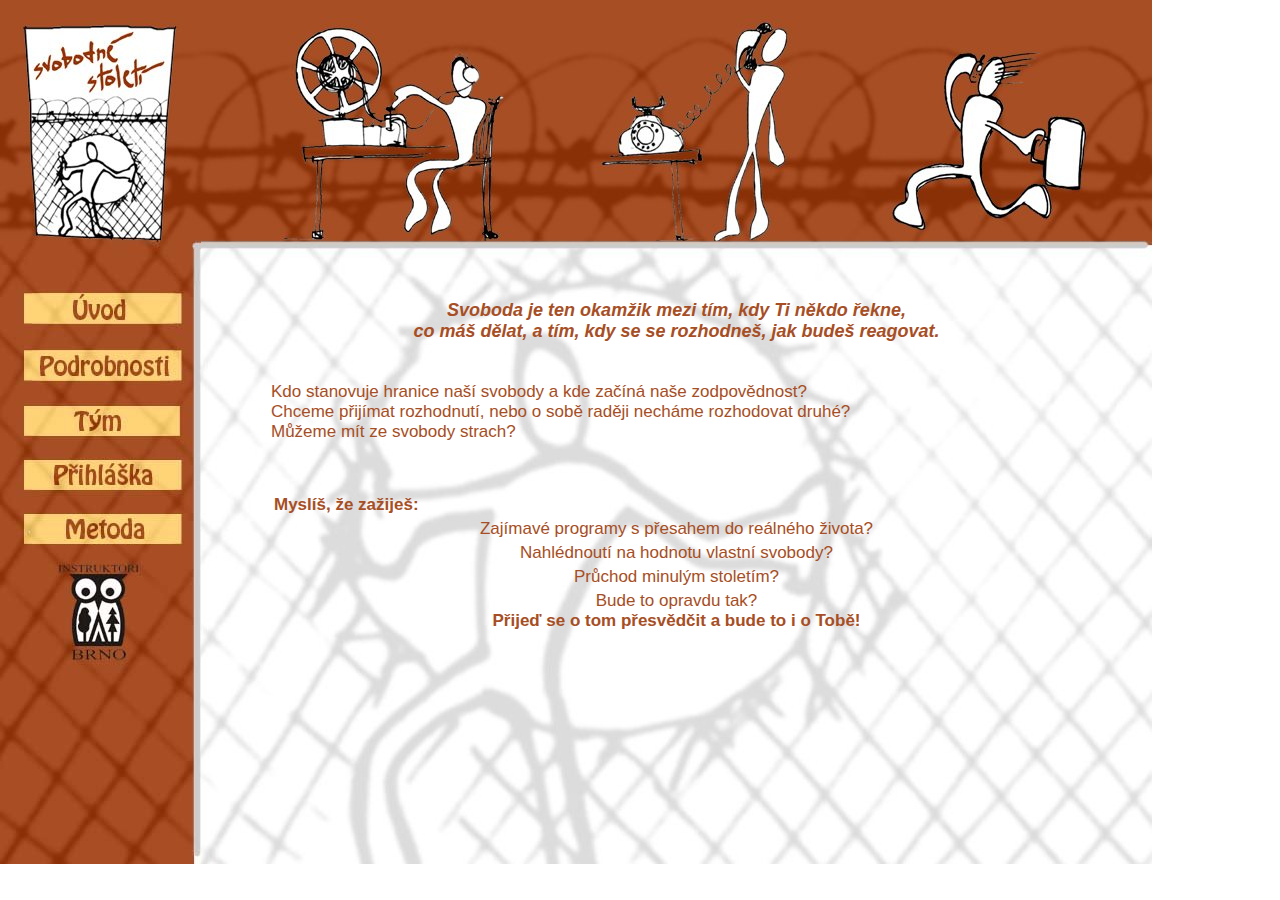
<file: index.html>
<!DOCTYPE html PUBLIC "-//W3C//DTD XHTML 1.0 Transitional//EN" "http://www.w3.org/TR/xhtml1/DTD/xhtml1-transitional.dtd">
<html xmlns="http://www.w3.org/1999/xhtml">

<!-- Mirrored from stoleti.instruktori.cz/ by HTTrack Website Copier/3.x [XR&CO'2014], Sat, 05 Jan 2019 10:17:50 GMT -->
<head>
<meta http-equiv="Content-Type" content="text/html; charset=utf-8" />
<link href="stoleti.css" rel="stylesheet" type="text/css">
<title>Svobodné století - Instruktoři Brno</title>
<!--[if IE]>
<style type="text/css"> 
/* place css fixes for all versions of IE in this conditional comment */
/* the above proprietary zoom property gives IE the hasLayout it needs to avoid several bugs */
</style>
<![endif]-->
</head>

<body id="Document">

<div id="headertelefon"> </div>

<div id="norm"> 

  <div id="preamble">
   <img src="menu.jpg" usemap="#menju" width="201" height="623" align="center" border=0 />
    <map name="menju">
    <area href="uvod.html" shape="rect" coords="24, 51, 182, 82">
    <area href="podrobnosti.html" shape="rect" coords="24, 108, 182, 139">
    <area href="tym8853.html?id=no" shape="rect" coords="24, 164, 182, 194">
    <area href="prihlaska.html" shape="rect" coords="24, 218, 182, 248">
    <area href="metoda.html" shape="rect" coords="24, 272, 182, 302">
    <area href="http://www.instruktori.cz/" shape="rect" coords="57, 321, 143, 424">
  </map>
  </div>



  <div id="main">
     <div id="main-content">
<p><em><br /><br />
<font size=4><center><b>Svoboda je ten okamžik mezi tím, kdy Ti někdo řekne,<br> co máš dělat, a tím, kdy se se rozhodneš, jak budeš reagovat.</b></center></font>
<br>
<br>
</em></em>

<p id="otazky">
Kdo stanovuje hranice naší svobody a kde začíná naše zodpovědnost?<br>
Chceme přijímat rozhodnutí, nebo o sobě raději necháme rozhodovat druhé?<br>
Můžeme mít ze svobody strach?
</p>
<table width=100% border=0 align="center">
 <tr>
  <br>
  <br>
  <td align="left"><b>Myslíš, že zažiješ:</b>
  <br>
 <tr>
<td align="center">Zajímavé programy s přesahem do reálného života?
  
 <tr>
  <td align="center">Nahlédnoutí na hodnotu vlastní svobody?

 <tr>
  <td align="center">Průchod minulým stoletím?
 <tr> 
  <td align="center">Bude to opravdu tak? <br> <b>Přijeď se o tom přesvědčit a bude to i o Tobě!</b> 
</table>

<br>
</p>

       </div>
    </div>


   
   <hr class="cleaner" />


</div> <!--conteiner-->
</div>


</body>

<!-- Mirrored from stoleti.instruktori.cz/ by HTTrack Website Copier/3.x [XR&CO'2014], Sat, 05 Jan 2019 10:17:57 GMT -->
</html>
</file>
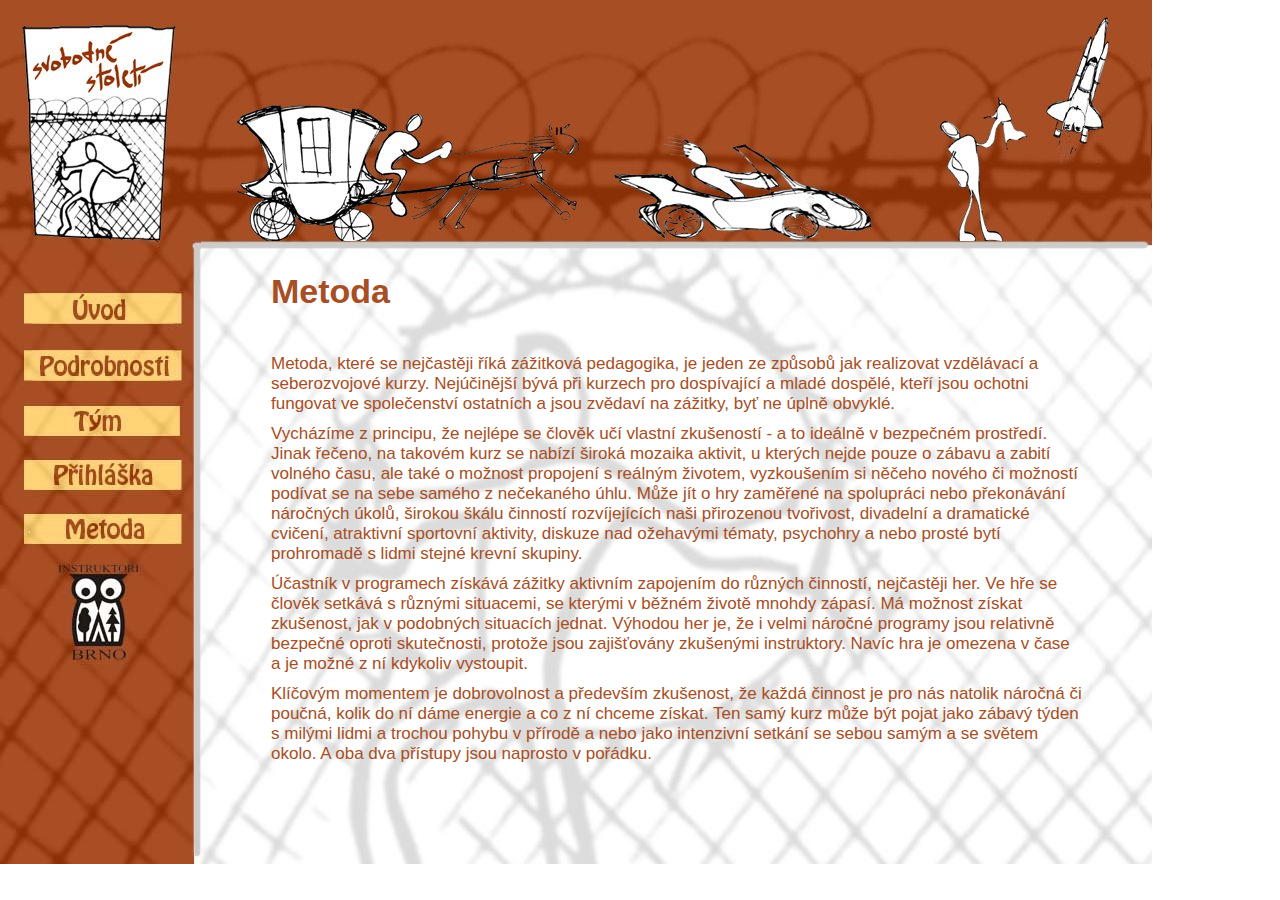
<file: metoda.html>
<!DOCTYPE html PUBLIC "-//W3C//DTD XHTML 1.0 Transitional//EN" "http://www.w3.org/TR/xhtml1/DTD/xhtml1-transitional.dtd">
<html xmlns="http://www.w3.org/1999/xhtml">

<!-- Mirrored from stoleti.instruktori.cz/metoda.html by HTTrack Website Copier/3.x [XR&CO'2014], Sat, 05 Jan 2019 10:18:09 GMT -->
<head>
<meta http-equiv="Content-Type" content="text/html; charset=utf-8" />
<link href="stoleti.css" rel="stylesheet" type="text/css">
<title>Svobodné století - Instruktoři Brno</title>
<!--[if IE]>
<style type="text/css"> 
/* place css fixes for all versions of IE in this conditional comment */
/* the above proprietary zoom property gives IE the hasLayout it needs to avoid several bugs */
</style>
<![endif]-->
</head>

<body id="Document">

<div id="headerdoprava"> </div>

<div id="norm"> 

  <div id="preamble">
   <img src="menu.jpg" usemap="#menju" width="201" height="623" align="center" border=0 />
    <map name="menju">
    <area href="uvod.html" shape="rect" coords="24, 51, 182, 82">
    <area href="podrobnosti.html" shape="rect" coords="24, 108, 182, 139">
    <area href="tym8853.html?id=no" shape="rect" coords="24, 164, 182, 194">
    <area href="prihlaska.html" shape="rect" coords="24, 218, 182, 248">
    <area href="metoda.html" shape="rect" coords="24, 272, 182, 302">
    <area href="http://www.instruktori.cz/" shape="rect" coords="57, 321, 143, 424">
  </map>
  </div>



  <div id="main">
     <div id="main-content">
<h1> Metoda </h1>
<p><br />
Metoda, které se nejčastěji říká zážitková pedagogika, je jeden ze způsobů jak realizovat vzdělávací a seberozvojové kurzy. Nejúčinější bývá při kurzech pro dospívající a mladé dospělé, kteří jsou ochotni fungovat ve společenství ostatních a jsou zvědaví na zážitky, byť ne úplně obvyklé.
</p>
<p>
Vycházíme z principu, že nejlépe se člověk učí vlastní zkušeností - a to ideálně v bezpečném prostředí. Jinak řečeno, na takovém kurz se nabízí široká mozaika aktivit, u kterých nejde pouze o zábavu a zabití volného času, ale také o možnost propojení s reálným životem, vyzkoušením si něčeho nového či možností podívat se na sebe samého z nečekaného úhlu. Může jít o hry zaměřené na spolupráci nebo překonávání náročných úkolů, širokou škálu činností rozvíjejících naši přirozenou tvořivost, divadelní a dramatické cvičení, atraktivní sportovní aktivity, diskuze nad ožehavými tématy, psychohry a nebo prosté bytí prohromadě s lidmi stejné krevní skupiny.
</p>
<p>
Účastník v programech získává zážitky aktivním zapojením do různých činností, nejčastěji her. Ve hře se člověk setkává s různými situacemi, se kterými v běžném životě mnohdy zápasí. Má možnost získat zkušenost, jak v podobných situacích jednat. Výhodou her je, že i velmi náročné programy jsou relativně bezpečné oproti skutečnosti, protože jsou zajišťovány zkušenými instruktory. Navíc hra je omezena v čase a je možné z ní kdykoliv vystoupit.
</p>
<p>
Klíčovým momentem je dobrovolnost a především zkušenost, že každá činnost je pro nás natolik náročná či poučná, kolik do ní dáme energie a co z ní chceme získat. Ten samý kurz může být pojat jako zábavý týden s milými lidmi a trochou pohybu v přírodě a nebo jako intenzivní setkání se sebou samým a se světem okolo. A oba dva přístupy jsou naprosto v pořádku.
</p>


       </div>
    </div>


   
   <hr class="cleaner" />


</div> <!--conteiner-->
</div>



</body>

<!-- Mirrored from stoleti.instruktori.cz/metoda.html by HTTrack Website Copier/3.x [XR&CO'2014], Sat, 05 Jan 2019 10:18:09 GMT -->
</html>
</file>
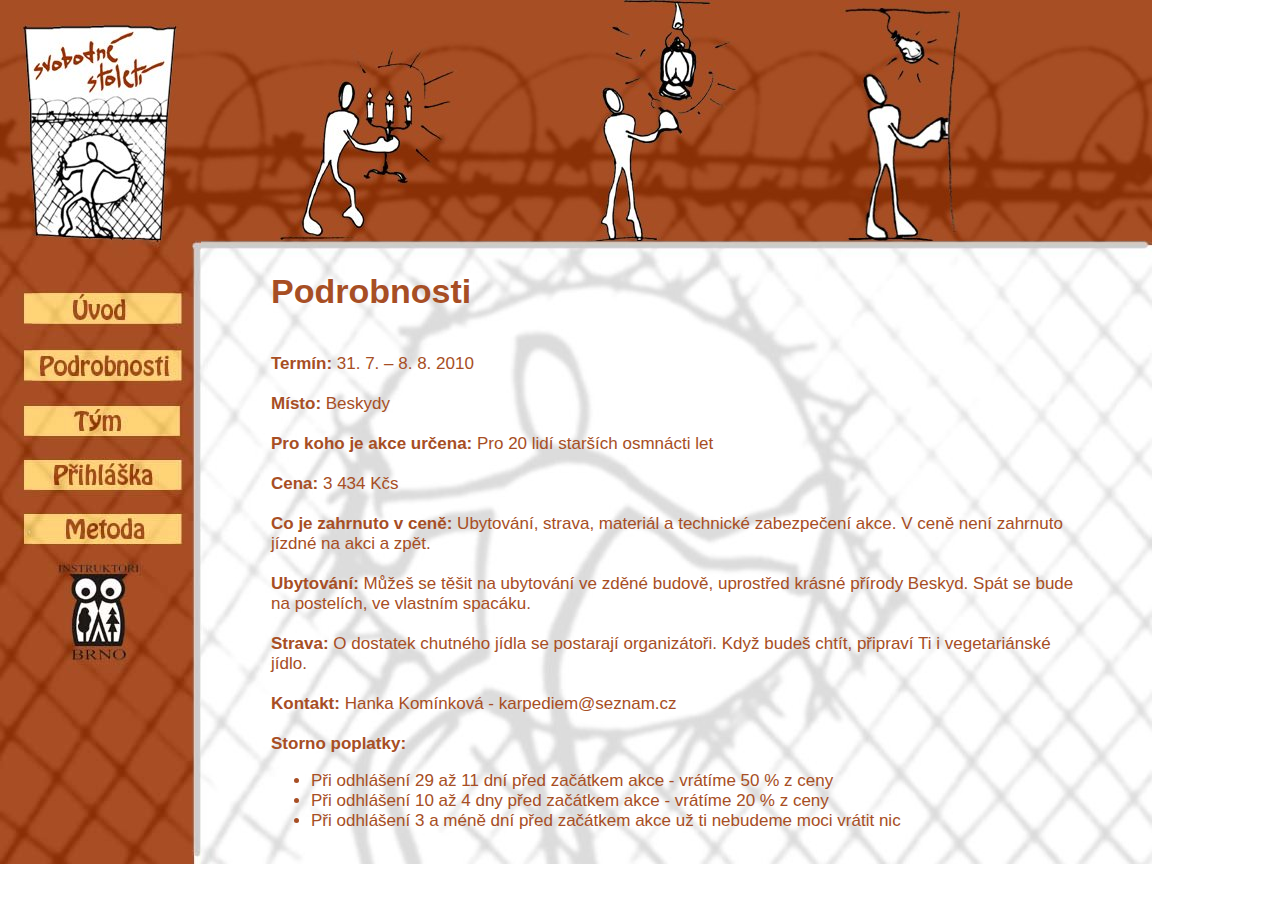
<file: podrobnosti.html>
<!DOCTYPE html PUBLIC "-//W3C//DTD XHTML 1.0 Transitional//EN" "http://www.w3.org/TR/xhtml1/DTD/xhtml1-transitional.dtd">
<html xmlns="http://www.w3.org/1999/xhtml">

<!-- Mirrored from stoleti.instruktori.cz/podrobnosti.html by HTTrack Website Copier/3.x [XR&CO'2014], Sat, 05 Jan 2019 10:18:03 GMT -->
<head>
<meta http-equiv="Content-Type" content="text/html; charset=utf-8" />
<link href="stoleti.css" rel="stylesheet" type="text/css">
<title>Svobodné století - Instruktoři Brno</title>
<!--[if IE]>
<style type="text/css"> 
/* place css fixes for all versions of IE in this conditional comment */
/* the above proprietary zoom property gives IE the hasLayout it needs to avoid several bugs */
</style>
<![endif]-->
</head>

<body id="Document">

<div id="headersvetlo"> </div>

<div id="norm"> 

  <div id="preamble">
   <img src="menu.jpg" usemap="#menju" width="201" height="623" align="center" border=0 />
    <map name="menju">
    <area href="uvod.html" shape="rect" coords="24, 51, 182, 82">
    <area href="podrobnosti.html" shape="rect" coords="24, 108, 182, 139">
    <area href="tym8853.html?id=no" shape="rect" coords="24, 164, 182, 194">
    <area href="prihlaska.html" shape="rect" coords="24, 218, 182, 248">
    <area href="metoda.html" shape="rect" coords="24, 272, 182, 302">
    <area href="http://www.instruktori.cz/" shape="rect" coords="57, 321, 143, 424">
  </map>
  </div>



  <div id="main">
     <div id="main-content">
<h1> Podrobnosti </h1>
<p><br />

<b>Termín:</b> 31. 7. – 8. 8. 2010 <br><br>
<b>Místo:</b> Beskydy <br><br>
<b>Pro koho je akce určena:</b> Pro 20 lidí starších osmnácti let <br><br>
<b>Cena:</b> 3 434 Kčs<br><br>
<b>Co je zahrnuto v ceně:</b> Ubytování, strava, materiál a technické zabezpečení akce. V ceně není zahrnuto jízdné na akci a zpět. <br><br>
<b>Ubytování:</b> Můžeš se těšit na ubytování ve zděné budově, uprostřed krásné přírody Beskyd. Spát se bude na postelích, ve vlastním spacáku.<br><br>
<b>Strava:</b> O dostatek chutného jídla se postarají organizátoři. Když budeš chtít, připraví Ti i vegetariánské jídlo. <br><br>
<b>Kontakt:</b> Hanka Komínková - karpediem@seznam.cz <br><br>
<b>Storno poplatky:</b>
<ul>
  <li> Při odhlášení 29 až 11 dní před začátkem akce - vrátíme 50 % z ceny
  <li> Při odhlášení 10 až 4 dny před začátkem akce - vrátíme 20 % z ceny
  <li> Při odhlášení 3 a méně dní před začátkem akce už ti nebudeme moci vrátit nic
</ul>

<br><br>


       </div>
    </div>


   
   <hr class="cleaner" />


</div> <!--conteiner-->
</div>





</body>

<!-- Mirrored from stoleti.instruktori.cz/podrobnosti.html by HTTrack Website Copier/3.x [XR&CO'2014], Sat, 05 Jan 2019 10:18:03 GMT -->
</html>
</file>
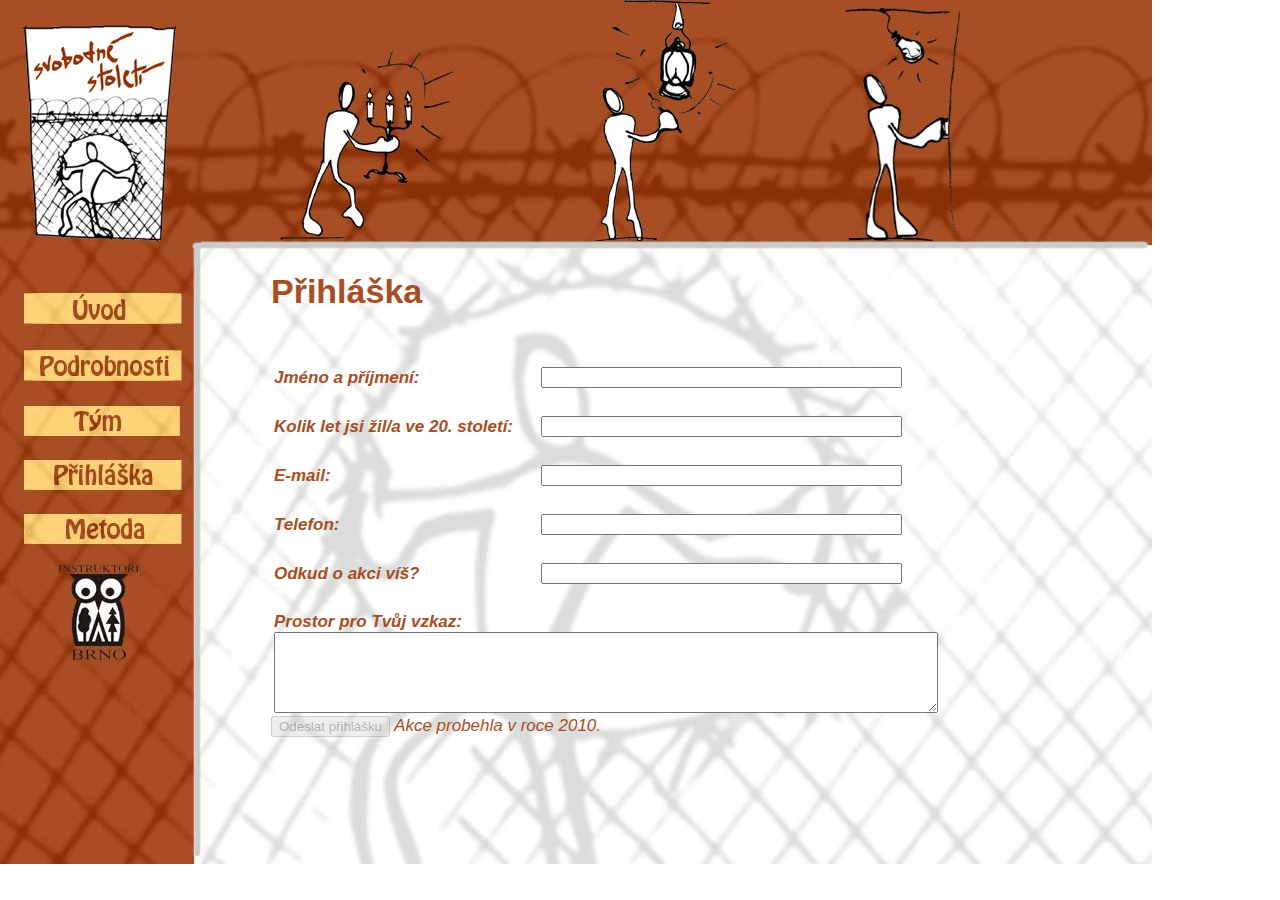
<file: prihlaska.html>
<!DOCTYPE html PUBLIC "-//W3C//DTD XHTML 1.0 Transitional//EN" "http://www.w3.org/TR/xhtml1/DTD/xhtml1-transitional.dtd">
<html xmlns="http://www.w3.org/1999/xhtml">

<!-- Mirrored from stoleti.instruktori.cz/prihlaska.php by HTTrack Website Copier/3.x [XR&CO'2014], Sat, 05 Jan 2019 10:18:09 GMT -->
<!-- Added by HTTrack --><meta http-equiv="content-type" content="text/html;charset=UTF-8" /><!-- /Added by HTTrack -->
<head>
<meta http-equiv="Content-Type" content="text/html; charset=utf-8" />
<link href="stoleti.css" rel="stylesheet" type="text/css">
<title>Svobodné století - Instruktoři Brno</title>
<!--[if IE]>
<style type="text/css"> 
/* place css fixes for all versions of IE in this conditional comment */
/* the above proprietary zoom property gives IE the hasLayout it needs to avoid several bugs */
</style>
<![endif]-->
</head>

<body id="Document">

<div id="headersvetlo"> </div>

<div id="norm"> 

  <div id="preamble">
   <img src="menu.jpg" usemap="#menju" width="201" height="623" align="center" border=0 />
    <map name="menju">
    <area href="uvod.html" shape="rect" coords="24, 51, 182, 82">
    <area href="podrobnosti.html" shape="rect" coords="24, 108, 182, 139">
    <area href="tym8853.html?id=no" shape="rect" coords="24, 164, 182, 194">
    <area href="prihlaska.html" shape="rect" coords="24, 218, 182, 248">
    <area href="metoda.html" shape="rect" coords="24, 272, 182, 302">
    <area href="http://www.instruktori.cz/" shape="rect" coords="57, 321, 143, 424">
  </map>
  </div>



  <div id="main">
     <div id="main-content">
<h1> Přihláška </h1>
<p><em><br />

<p></p>
<form method="post">
<table>
<tr>
  <td><b>Jméno a příjmení:</b>
  <td> <input value="" name="jmeno" size="42" />
</tr>
<tr>
  
  <td colspan=2> <br>
</tr>
<tr>
  <td><b>Kolik let jsi žil/a ve 20. století:</b> 
  <td><input value="" name="pocet" size="42" />
</tr>
<tr>
  
  <td colspan=2> <br>
</tr>
<tr>
  <td><b>E-mail:</b> 
  <td><input value="" name="mail" size="42" />
</tr>
<tr>
  
  <td colspan=2> <br>
</tr>
<tr>
  <td><b>Telefon:</b> 
  <td><input value="" name="telefon" size="42" />
</tr>
<tr>
  
  <td colspan=2> <br>
</tr>
<tr>
  <td><b>Odkud o akci víš?</b> 
  <td><input value="" name="odkud" size="42" />
</tr>
<tr>
  
  <td colspan=2> <br>
</tr>
<tr>
  <td colspan=2><b>Prostor pro Tvůj vzkaz:</b><br /><textarea name="zprava" rows="5" cols="80"></textarea>
</tr>
</table>
<input type="submit" disabled value="Odeslat přihlášku" name="submit" /> Akce probehla v roce 2010.
</form>

       </div>
    </div>


   
   <hr class="cleaner" />


</div> <!--conteiner-->
</div>



</body>

<!-- Mirrored from stoleti.instruktori.cz/prihlaska.php by HTTrack Website Copier/3.x [XR&CO'2014], Sat, 05 Jan 2019 10:18:09 GMT -->
</html>
</file>
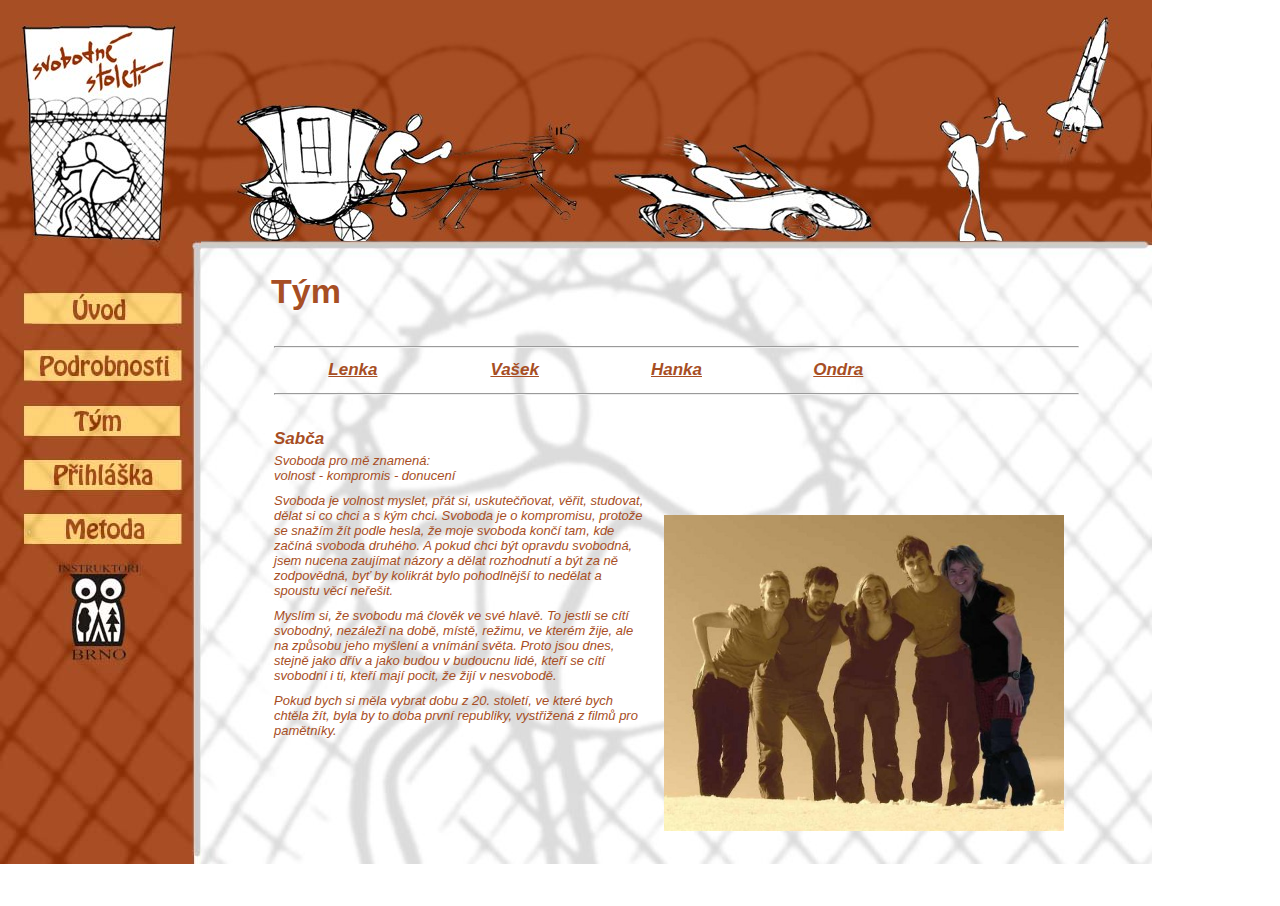
<file: tym1cc9.html>
<!DOCTYPE html PUBLIC "-//W3C//DTD XHTML 1.0 Transitional//EN" "http://www.w3.org/TR/xhtml1/DTD/xhtml1-transitional.dtd">
<html xmlns="http://www.w3.org/1999/xhtml">

<!-- Mirrored from stoleti.instruktori.cz/tym.php?id=sabca by HTTrack Website Copier/3.x [XR&CO'2014], Sat, 05 Jan 2019 10:18:13 GMT -->
<!-- Added by HTTrack --><meta http-equiv="content-type" content="text/html;charset=UTF-8" /><!-- /Added by HTTrack -->
<head>
<meta http-equiv="Content-Type" content="text/html; charset=utf-8" />
<link href="stoleti.css" rel="stylesheet" type="text/css">
<title>Svobodné století - Instruktoři Brno</title>
<!--[if IE]>
<style type="text/css"> 
/* place css fixes for all versions of IE in this conditional comment */
/* the above proprietary zoom property gives IE the hasLayout it needs to avoid several bugs */
</style>
<![endif]-->
</head>

<body id="Document" link=#a74e24 vlink=#a74e24 alink=#a74e24>

<div id="headerdoprava"> </div>

<div id="norm"> 

  <div id="preamble">
   <img src="menu.jpg" usemap="#menju" width="201" height="623" align="center" border=0 />
    <map name="menju">
    <area href="uvod.html" shape="rect" coords="24, 51, 182, 82">
    <area href="podrobnosti.html" shape="rect" coords="24, 108, 182, 139">
    <area href="tym8853.html?id=no" shape="rect" coords="24, 164, 182, 194">
    <area href="prihlaska.html" shape="rect" coords="24, 218, 182, 248">
    <area href="metoda.html" shape="rect" coords="24, 272, 182, 302">
    <area href="http://www.instruktori.cz/" shape="rect" coords="57, 321, 143, 424">
  </map>
  </div>



  <div id="main">
     <div id="main-content">
<h1> Tým </h1>
<em>
<table border=0 width=100%>
<tr><td colspan=5><hr>
 <tr>
<td align="center" width=20%> <a href="tymfd9f.html?id=lenka"><b>Lenka</b></a><td align="center" width=20%> <a href="tyme79e.html?id=vasek"><b>Vašek</b></a><td align="center" width=20%> <a href="tyma700.html?id=hanka"><b>Hanka</b></a><td align="center" width=20%> <a href="tymb785.html?id=ondra"><b>Ondra</b></a><td align="center" width=20%><tr><td colspan=5><hr>
</table>
<table border=0 width=100% height=490>
 <tr>

  <td valign="top" height=20>
 <br>
  <b>Sabča</b>  
<tr>
<td valign="top">
<font size=2>
<p>
Svoboda pro mě znamená:<br>
volnost - kompromis - donucení
</p>
<p>
Svoboda je volnost myslet, přát si, uskutečňovat, věřit, studovat, dělat si co chci a s kým chci.
Svoboda je o kompromisu, protože se snažím žít podle hesla, že moje svoboda končí tam, kde začíná svoboda druhého.
A pokud chci být opravdu svobodná, jsem nucena zaujímat názory a dělat rozhodnutí a být za ně zodpovědná, byť by kolikrát bylo pohodlnější to nedělat a spoustu věcí neřešit.
</p><p>
Myslím si, že svobodu má člověk ve své hlavě. To jestli se cítí svobodný, nezáleží na době, místě, režimu, ve kterém žije, ale na způsobu jeho myšlení a vnímání světa. Proto jsou dnes, stejně jako dřív a jako budou v budoucnu lidé, kteří se cítí svobodní i ti, kteří mají pocit, že žijí v nesvobodě.
</p><p>
Pokud bych si měla vybrat dobu z 20. století, ve které bych chtěla žít, byla by to doba první republiky, vystřižená z filmů pro pamětníky.
</p>
</font>
<td rowspan=2 align="right" valign="center" width=50% height=100%><br> <img src="tym_sabca.jpg" width=400></table>
       </div>
    </div>

<!--
 <tr>
  <td width=35% valign=\"top\">
  <td>
 </tr> 
-->
   
   <hr class="cleaner" />


</div> <!--conteiner-->
</div>


</body>

<!-- Mirrored from stoleti.instruktori.cz/tym.php?id=sabca by HTTrack Website Copier/3.x [XR&CO'2014], Sat, 05 Jan 2019 10:18:14 GMT -->
</html>
</file>
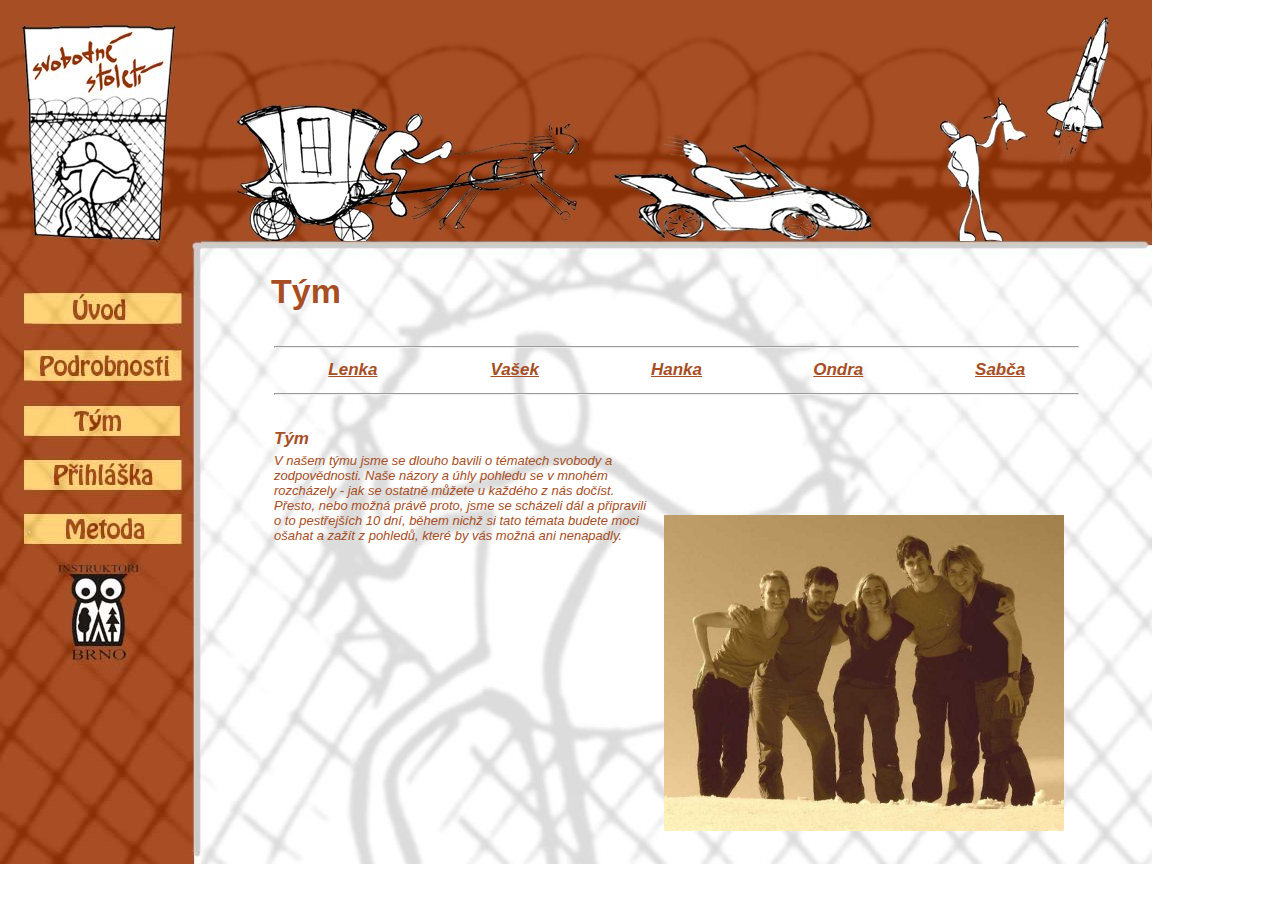
<file: tym8853.html>
<!DOCTYPE html PUBLIC "-//W3C//DTD XHTML 1.0 Transitional//EN" "http://www.w3.org/TR/xhtml1/DTD/xhtml1-transitional.dtd">
<html xmlns="http://www.w3.org/1999/xhtml">

<!-- Mirrored from stoleti.instruktori.cz/tym.php?id=no by HTTrack Website Copier/3.x [XR&CO'2014], Sat, 05 Jan 2019 10:18:03 GMT -->
<!-- Added by HTTrack --><meta http-equiv="content-type" content="text/html;charset=UTF-8" /><!-- /Added by HTTrack -->
<head>
<meta http-equiv="Content-Type" content="text/html; charset=utf-8" />
<link href="stoleti.css" rel="stylesheet" type="text/css">
<title>Svobodné století - Instruktoři Brno</title>
<!--[if IE]>
<style type="text/css"> 
/* place css fixes for all versions of IE in this conditional comment */
/* the above proprietary zoom property gives IE the hasLayout it needs to avoid several bugs */
</style>
<![endif]-->
</head>

<body id="Document" link=#a74e24 vlink=#a74e24 alink=#a74e24>

<div id="headerdoprava"> </div>

<div id="norm"> 

  <div id="preamble">
   <img src="menu.jpg" usemap="#menju" width="201" height="623" align="center" border=0 />
    <map name="menju">
    <area href="uvod.html" shape="rect" coords="24, 51, 182, 82">
    <area href="podrobnosti.html" shape="rect" coords="24, 108, 182, 139">
    <area href="tym8853.html?id=no" shape="rect" coords="24, 164, 182, 194">
    <area href="prihlaska.html" shape="rect" coords="24, 218, 182, 248">
    <area href="metoda.html" shape="rect" coords="24, 272, 182, 302">
    <area href="http://www.instruktori.cz/" shape="rect" coords="57, 321, 143, 424">
  </map>
  </div>



  <div id="main">
     <div id="main-content">
<h1> Tým </h1>
<em>
<table border=0 width=100%>
<tr><td colspan=5><hr>
 <tr>
<td align="center" width=20%> <a href="tymfd9f.html?id=lenka"><b>Lenka</b></a><td align="center" width=20%> <a href="tyme79e.html?id=vasek"><b>Vašek</b></a><td align="center" width=20%> <a href="tyma700.html?id=hanka"><b>Hanka</b></a><td align="center" width=20%> <a href="tymb785.html?id=ondra"><b>Ondra</b></a><td align="center" width=20%> <a href="tym1cc9.html?id=sabca"><b>Sabča</b></a><tr><td colspan=5><hr>
</table>
<table border=0 width=100% height=490>
 <tr>

 <td valign="top" height=20>
 <br>
  <b>Tým </b> 
<tr>
<td valign="top">
<font size=2>
V našem týmu jsme se dlouho bavili o tématech svobody a zodpovědnosti.
Naše názory a úhly pohledu se v mnohém rozcházely - jak se ostatně
můžete u každého z nás dočíst. Přesto, nebo možná právě proto, jsme se
scházeli dál a připravili o to pestřejších 10 dní, během nichž si tato
témata budete moci ošahat a zažít z pohledů, které by vás možná ani
nenapadly.
</font>
<td rowspan=2 align="right" valign="center" width=50% height=100%><br> <img src="tym.jpg" width=400></table>
       </div>
    </div>

<!--
 <tr>
  <td width=35% valign=\"top\">
  <td>
 </tr> 
-->
   
   <hr class="cleaner" />


</div> <!--conteiner-->
</div>


</body>

<!-- Mirrored from stoleti.instruktori.cz/tym.php?id=no by HTTrack Website Copier/3.x [XR&CO'2014], Sat, 05 Jan 2019 10:18:09 GMT -->
</html>
</file>
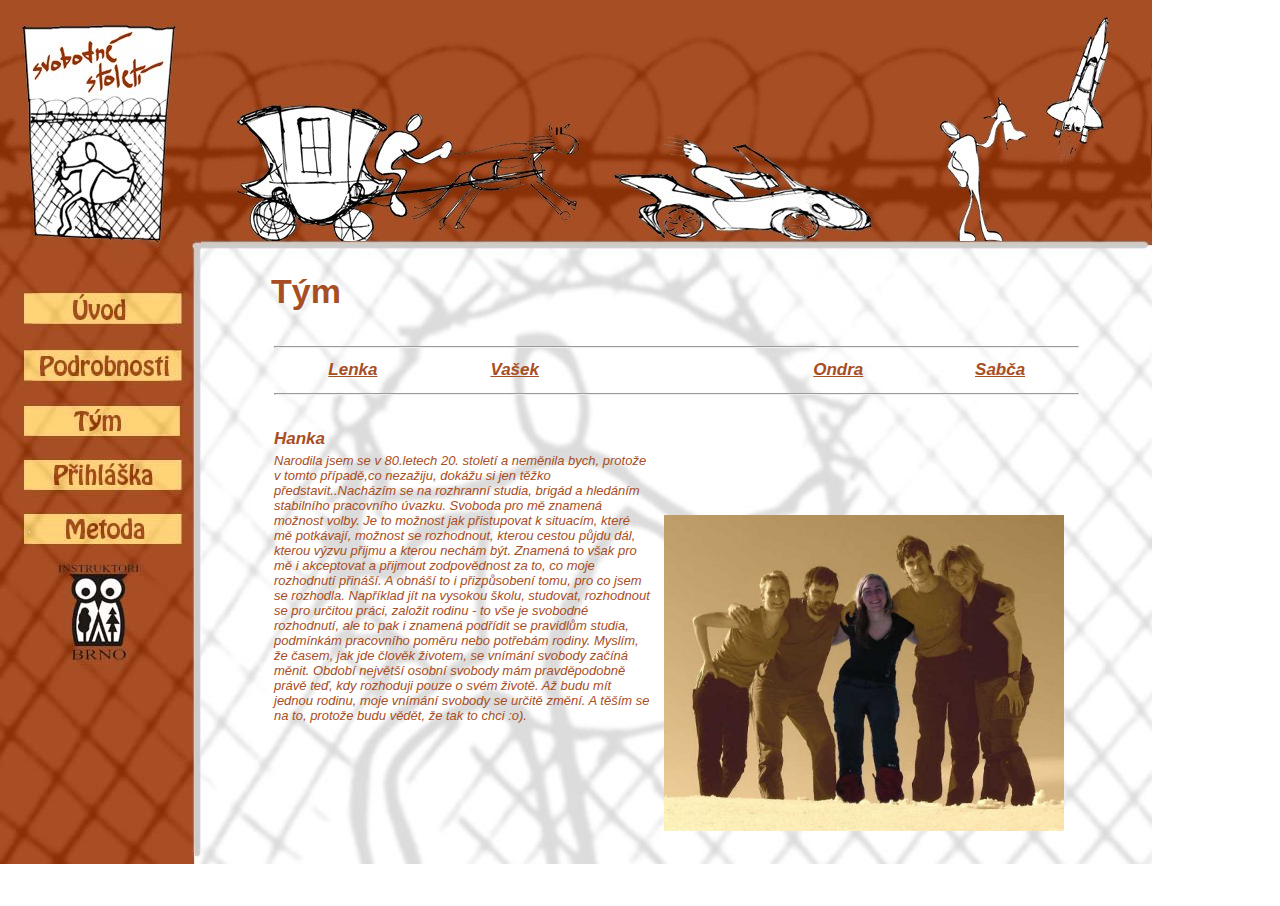
<file: tyma700.html>
<!DOCTYPE html PUBLIC "-//W3C//DTD XHTML 1.0 Transitional//EN" "http://www.w3.org/TR/xhtml1/DTD/xhtml1-transitional.dtd">
<html xmlns="http://www.w3.org/1999/xhtml">

<!-- Mirrored from stoleti.instruktori.cz/tym.php?id=hanka by HTTrack Website Copier/3.x [XR&CO'2014], Sat, 05 Jan 2019 10:18:11 GMT -->
<!-- Added by HTTrack --><meta http-equiv="content-type" content="text/html;charset=UTF-8" /><!-- /Added by HTTrack -->
<head>
<meta http-equiv="Content-Type" content="text/html; charset=utf-8" />
<link href="stoleti.css" rel="stylesheet" type="text/css">
<title>Svobodné století - Instruktoři Brno</title>
<!--[if IE]>
<style type="text/css"> 
/* place css fixes for all versions of IE in this conditional comment */
/* the above proprietary zoom property gives IE the hasLayout it needs to avoid several bugs */
</style>
<![endif]-->
</head>

<body id="Document" link=#a74e24 vlink=#a74e24 alink=#a74e24>

<div id="headerdoprava"> </div>

<div id="norm"> 

  <div id="preamble">
   <img src="menu.jpg" usemap="#menju" width="201" height="623" align="center" border=0 />
    <map name="menju">
    <area href="uvod.html" shape="rect" coords="24, 51, 182, 82">
    <area href="podrobnosti.html" shape="rect" coords="24, 108, 182, 139">
    <area href="tym8853.html?id=no" shape="rect" coords="24, 164, 182, 194">
    <area href="prihlaska.html" shape="rect" coords="24, 218, 182, 248">
    <area href="metoda.html" shape="rect" coords="24, 272, 182, 302">
    <area href="http://www.instruktori.cz/" shape="rect" coords="57, 321, 143, 424">
  </map>
  </div>



  <div id="main">
     <div id="main-content">
<h1> Tým </h1>
<em>
<table border=0 width=100%>
<tr><td colspan=5><hr>
 <tr>
<td align="center" width=20%> <a href="tymfd9f.html?id=lenka"><b>Lenka</b></a><td align="center" width=20%> <a href="tyme79e.html?id=vasek"><b>Vašek</b></a><td align="center" width=20%><td align="center" width=20%> <a href="tymb785.html?id=ondra"><b>Ondra</b></a><td align="center" width=20%> <a href="tym1cc9.html?id=sabca"><b>Sabča</b></a><tr><td colspan=5><hr>
</table>
<table border=0 width=100% height=490>
 <tr>

  <td valign="top" height=20>
 <br>
  <b>Hanka</b> 
<tr>
<td valign="top">
<font size=2>
<p>
Narodila jsem se v 80.letech 20. století a neměnila bych, protože v tomto případě,co nezažiju, dokážu si jen těžko představit..Nacházím se na rozhranní studia, brigád a hledáním stabilního pracovního úvazku. Svoboda pro mě znamená možnost volby. Je to možnost jak přistupovat k situacím, které mě potkávají, možnost se rozhodnout, kterou cestou půjdu dál, kterou výzvu přijmu a kterou nechám být. Znamená to však pro mě i akceptovat a přijmout zodpovědnost za to, co moje rozhodnutí přináší. A obnáší to i přizpůsobení tomu, pro co jsem se rozhodla. Například jít na vysokou školu, studovat, rozhodnout se pro určitou práci, založit rodinu - to vše je svobodné rozhodnutí, ale to pak i znamená podřídit se pravidlům studia, podmínkám pracovního poměru nebo potřebám rodiny. Myslím, že časem, jak jde člověk životem, se vnímání svobody začíná měnit. Období největší osobní svobody mám pravděpodobně právě teď, kdy rozhoduji pouze o svém životě. Až budu mít jednou rodinu, moje vnímání svobody se určitě změní. A těším se na to, protože budu vědět, že tak to chci :o).</font>
</p>
<td rowspan=2 align="right" valign="center" width=50% height=100%><br> <img src="tym_hanca.jpg" width=400></table>
       </div>
    </div>

<!--
 <tr>
  <td width=35% valign=\"top\">
  <td>
 </tr> 
-->
   
   <hr class="cleaner" />


</div> <!--conteiner-->
</div>


</body>

<!-- Mirrored from stoleti.instruktori.cz/tym.php?id=hanka by HTTrack Website Copier/3.x [XR&CO'2014], Sat, 05 Jan 2019 10:18:12 GMT -->
</html>
</file>
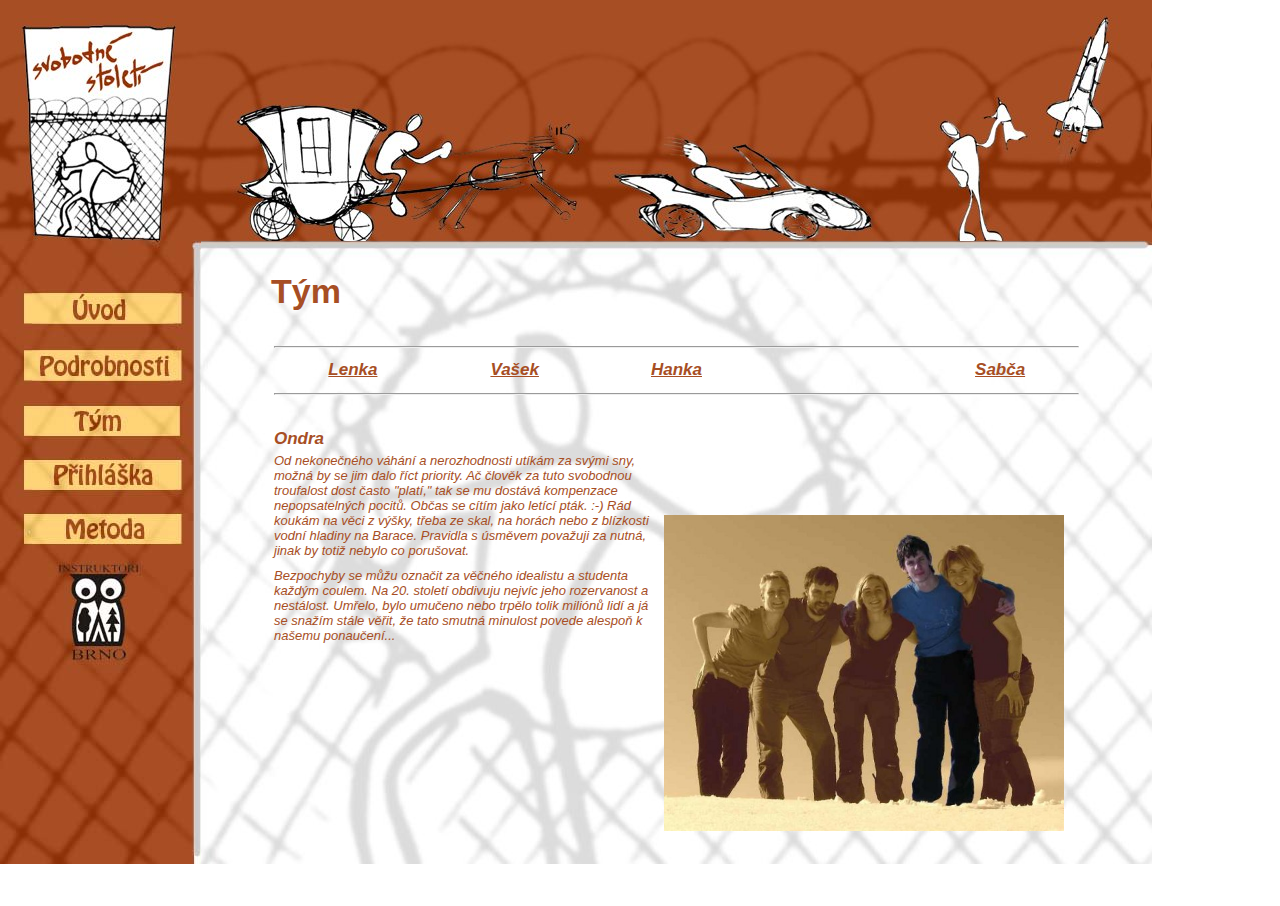
<file: tymb785.html>
<!DOCTYPE html PUBLIC "-//W3C//DTD XHTML 1.0 Transitional//EN" "http://www.w3.org/TR/xhtml1/DTD/xhtml1-transitional.dtd">
<html xmlns="http://www.w3.org/1999/xhtml">

<!-- Mirrored from stoleti.instruktori.cz/tym.php?id=ondra by HTTrack Website Copier/3.x [XR&CO'2014], Sat, 05 Jan 2019 10:18:12 GMT -->
<!-- Added by HTTrack --><meta http-equiv="content-type" content="text/html;charset=UTF-8" /><!-- /Added by HTTrack -->
<head>
<meta http-equiv="Content-Type" content="text/html; charset=utf-8" />
<link href="stoleti.css" rel="stylesheet" type="text/css">
<title>Svobodné století - Instruktoři Brno</title>
<!--[if IE]>
<style type="text/css"> 
/* place css fixes for all versions of IE in this conditional comment */
/* the above proprietary zoom property gives IE the hasLayout it needs to avoid several bugs */
</style>
<![endif]-->
</head>

<body id="Document" link=#a74e24 vlink=#a74e24 alink=#a74e24>

<div id="headerdoprava"> </div>

<div id="norm"> 

  <div id="preamble">
   <img src="menu.jpg" usemap="#menju" width="201" height="623" align="center" border=0 />
    <map name="menju">
    <area href="uvod.html" shape="rect" coords="24, 51, 182, 82">
    <area href="podrobnosti.html" shape="rect" coords="24, 108, 182, 139">
    <area href="tym8853.html?id=no" shape="rect" coords="24, 164, 182, 194">
    <area href="prihlaska.html" shape="rect" coords="24, 218, 182, 248">
    <area href="metoda.html" shape="rect" coords="24, 272, 182, 302">
    <area href="http://www.instruktori.cz/" shape="rect" coords="57, 321, 143, 424">
  </map>
  </div>



  <div id="main">
     <div id="main-content">
<h1> Tým </h1>
<em>
<table border=0 width=100%>
<tr><td colspan=5><hr>
 <tr>
<td align="center" width=20%> <a href="tymfd9f.html?id=lenka"><b>Lenka</b></a><td align="center" width=20%> <a href="tyme79e.html?id=vasek"><b>Vašek</b></a><td align="center" width=20%> <a href="tyma700.html?id=hanka"><b>Hanka</b></a><td align="center" width=20%><td align="center" width=20%> <a href="tym1cc9.html?id=sabca"><b>Sabča</b></a><tr><td colspan=5><hr>
</table>
<table border=0 width=100% height=490>
 <tr>

  <td valign="top" height=20>
 <br>
  <b>Ondra </b> 
<tr>
<td valign="top">
<font size=2>
<p>
Od nekonečného váhání a nerozhodnosti utíkám za svými sny, možná by se jim dalo říct priority. Ač člověk za tuto svobodnou troufalost dost často "platí," tak se mu dostává kompenzace nepopsatelných pocitů. Občas se cítím jako letící pták. :-) Rád koukám na věci z výšky, třeba ze skal, na horách nebo z blízkosti vodní hladiny na Barace. Pravidla s úsměvem považuji za nutná, jinak by totiž nebylo co porušovat. </p><p> Bezpochyby se můžu označit za věčného idealistu a studenta každým coulem. Na 20. století obdivuju nejvíc jeho rozervanost a nestálost. Umřelo, bylo umučeno nebo trpělo tolik miliónů lidí a já se snažím stále věřit, že tato smutná minulost povede alespoň k našemu ponaučení...
</p>
</font>
<td rowspan=2 align="right" valign="center" width=50% height=100%><br> <img src="tym_ondra.jpg" width=400></table>
       </div>
    </div>

<!--
 <tr>
  <td width=35% valign=\"top\">
  <td>
 </tr> 
-->
   
   <hr class="cleaner" />


</div> <!--conteiner-->
</div>


</body>

<!-- Mirrored from stoleti.instruktori.cz/tym.php?id=ondra by HTTrack Website Copier/3.x [XR&CO'2014], Sat, 05 Jan 2019 10:18:13 GMT -->
</html>
</file>
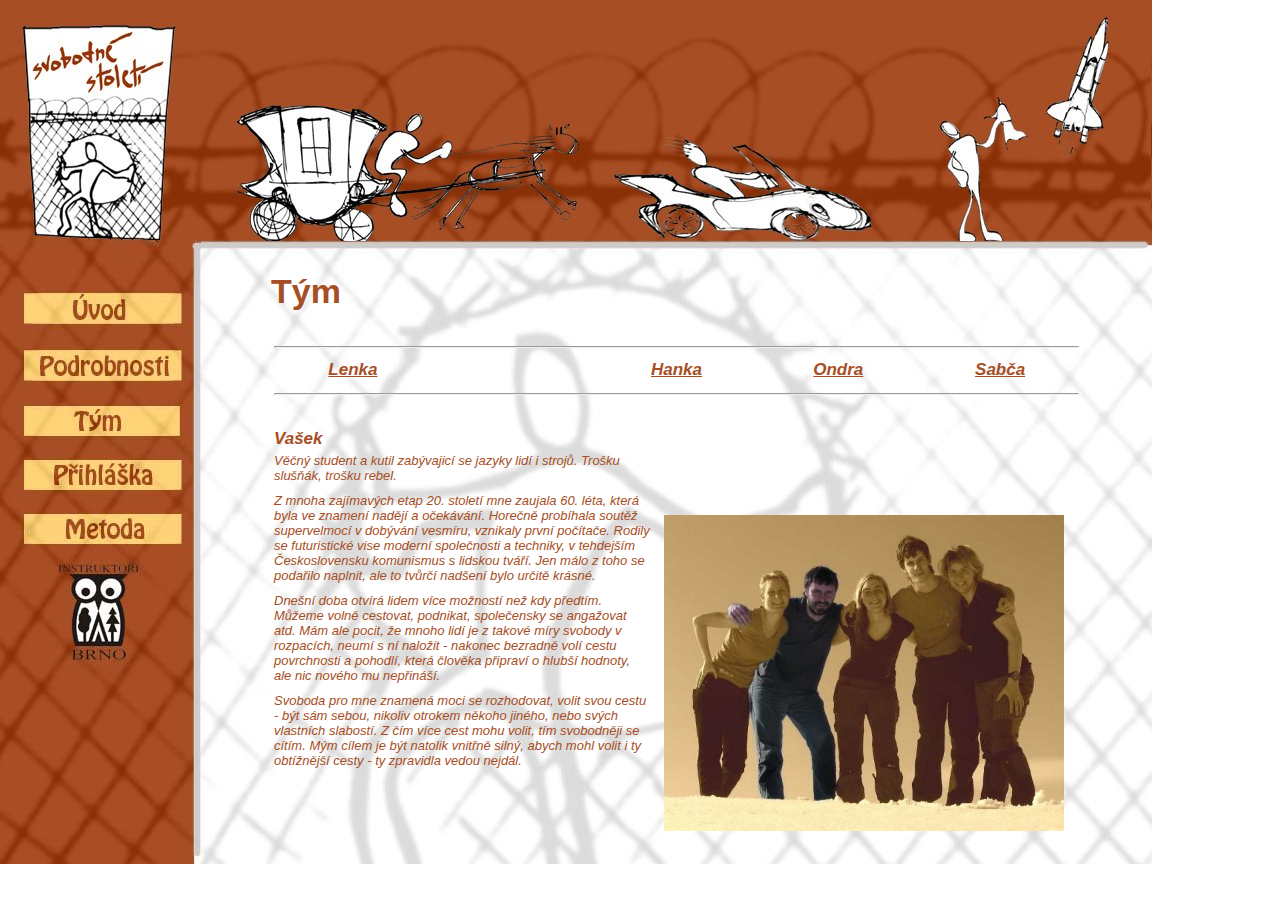
<file: tyme79e.html>
<!DOCTYPE html PUBLIC "-//W3C//DTD XHTML 1.0 Transitional//EN" "http://www.w3.org/TR/xhtml1/DTD/xhtml1-transitional.dtd">
<html xmlns="http://www.w3.org/1999/xhtml">

<!-- Mirrored from stoleti.instruktori.cz/tym.php?id=vasek by HTTrack Website Copier/3.x [XR&CO'2014], Sat, 05 Jan 2019 10:18:10 GMT -->
<!-- Added by HTTrack --><meta http-equiv="content-type" content="text/html;charset=UTF-8" /><!-- /Added by HTTrack -->
<head>
<meta http-equiv="Content-Type" content="text/html; charset=utf-8" />
<link href="stoleti.css" rel="stylesheet" type="text/css">
<title>Svobodné století - Instruktoři Brno</title>
<!--[if IE]>
<style type="text/css"> 
/* place css fixes for all versions of IE in this conditional comment */
/* the above proprietary zoom property gives IE the hasLayout it needs to avoid several bugs */
</style>
<![endif]-->
</head>

<body id="Document" link=#a74e24 vlink=#a74e24 alink=#a74e24>

<div id="headerdoprava"> </div>

<div id="norm"> 

  <div id="preamble">
   <img src="menu.jpg" usemap="#menju" width="201" height="623" align="center" border=0 />
    <map name="menju">
    <area href="uvod.html" shape="rect" coords="24, 51, 182, 82">
    <area href="podrobnosti.html" shape="rect" coords="24, 108, 182, 139">
    <area href="tym8853.html?id=no" shape="rect" coords="24, 164, 182, 194">
    <area href="prihlaska.html" shape="rect" coords="24, 218, 182, 248">
    <area href="metoda.html" shape="rect" coords="24, 272, 182, 302">
    <area href="http://www.instruktori.cz/" shape="rect" coords="57, 321, 143, 424">
  </map>
  </div>



  <div id="main">
     <div id="main-content">
<h1> Tým </h1>
<em>
<table border=0 width=100%>
<tr><td colspan=5><hr>
 <tr>
<td align="center" width=20%> <a href="tymfd9f.html?id=lenka"><b>Lenka</b></a><td align="center" width=20%><td align="center" width=20%> <a href="tyma700.html?id=hanka"><b>Hanka</b></a><td align="center" width=20%> <a href="tymb785.html?id=ondra"><b>Ondra</b></a><td align="center" width=20%> <a href="tym1cc9.html?id=sabca"><b>Sabča</b></a><tr><td colspan=5><hr>
</table>
<table border=0 width=100% height=490>
 <tr>

  <td valign="top" height=20>
 <br>
  <b>Vašek </b> 
<tr>
<td valign="top">
<font size=2>
<p>
Věčný student a kutil zabývajicí se jazyky lidí i strojů. Trošku
slušňák, trošku rebel.
</p><p>
Z mnoha zajímavých etap 20. století mne zaujala 60. léta, která byla
ve znamení nadějí a očekávání. Horečně probíhala soutěž supervelmocí v
dobývání vesmíru, vznikaly první počítače. Rodily se futuristické vise
moderní společnosti a techniky, v tehdejším Československu komunismus
s lidskou tváří. Jen málo z toho se podařilo naplnit, ale to tvůrčí
nadšení bylo určitě krásné.
</p><p>
Dnešní doba otvírá lidem více možností než kdy předtím. Můžeme volně
cestovat, podnikat, společensky se angažovat atd. Mám ale pocit, že
mnoho lidí je z takové míry svobody v rozpacích, neumí s ní naložit -
nakonec bezradně volí cestu povrchnosti a pohodlí, která člověka
připraví o hlubší hodnoty, ale nic nového mu nepřináší.
</p><p>
Svoboda pro mne znamená moci se rozhodovat, volit svou cestu - být sám
sebou, nikoliv otrokem někoho jiného, nebo svých vlastních slabostí. Z
čím více cest mohu volit, tím svobodněji se cítím. Mým cílem je být
natolik vnitřně silný, abych mohl volit i ty obtížnější cesty - ty
zpravidla vedou nejdál.
</p>
</font>
<td rowspan=2 align="right" valign="center" width=50% height=100%><br> <img src="tym_vasek.jpg" width=400></table>
       </div>
    </div>

<!--
 <tr>
  <td width=35% valign=\"top\">
  <td>
 </tr> 
-->
   
   <hr class="cleaner" />


</div> <!--conteiner-->
</div>


</body>

<!-- Mirrored from stoleti.instruktori.cz/tym.php?id=vasek by HTTrack Website Copier/3.x [XR&CO'2014], Sat, 05 Jan 2019 10:18:11 GMT -->
</html>
</file>
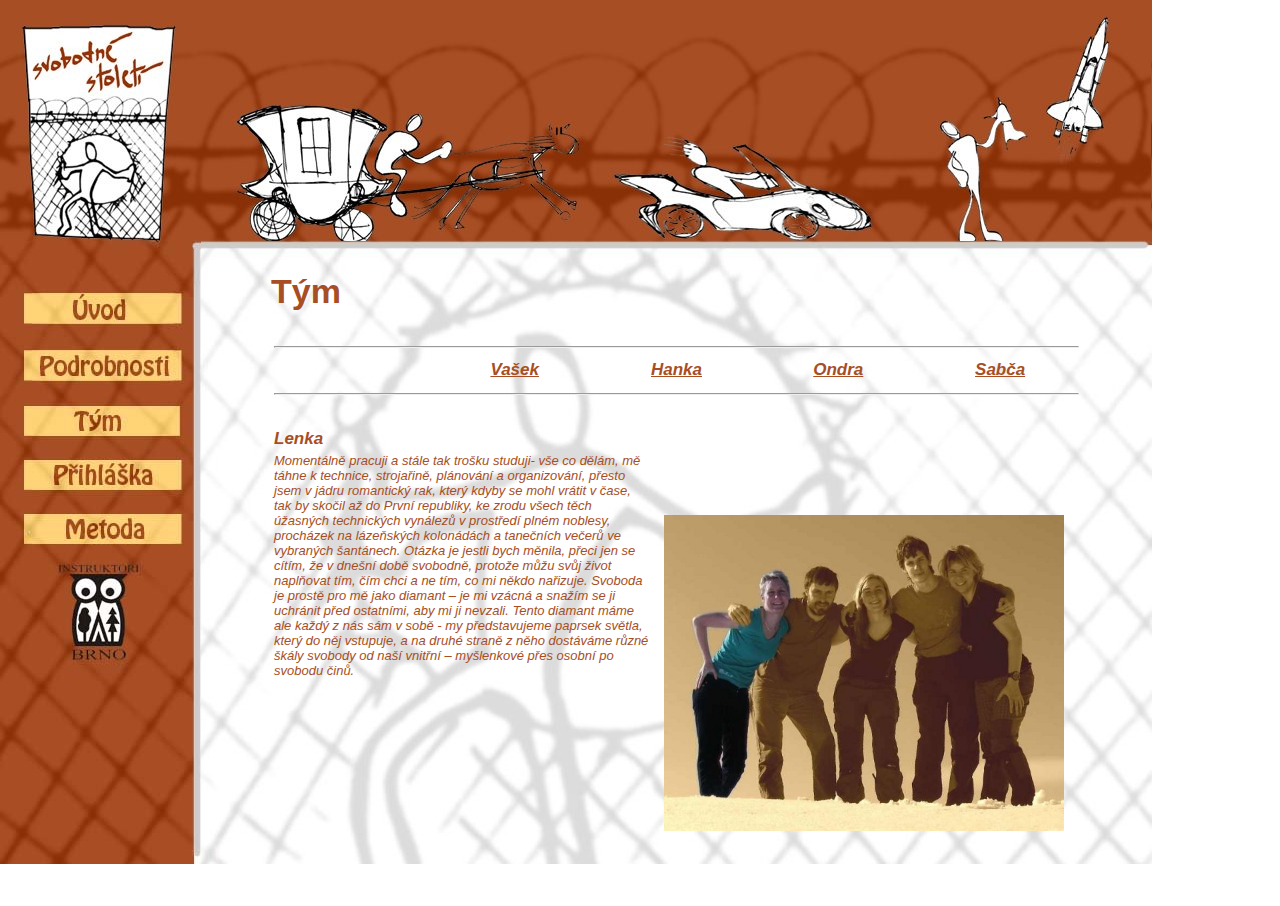
<file: tymfd9f.html>
<!DOCTYPE html PUBLIC "-//W3C//DTD XHTML 1.0 Transitional//EN" "http://www.w3.org/TR/xhtml1/DTD/xhtml1-transitional.dtd">
<html xmlns="http://www.w3.org/1999/xhtml">

<!-- Mirrored from stoleti.instruktori.cz/tym.php?id=lenka by HTTrack Website Copier/3.x [XR&CO'2014], Sat, 05 Jan 2019 10:18:09 GMT -->
<!-- Added by HTTrack --><meta http-equiv="content-type" content="text/html;charset=UTF-8" /><!-- /Added by HTTrack -->
<head>
<meta http-equiv="Content-Type" content="text/html; charset=utf-8" />
<link href="stoleti.css" rel="stylesheet" type="text/css">
<title>Svobodné století - Instruktoři Brno</title>
<!--[if IE]>
<style type="text/css"> 
/* place css fixes for all versions of IE in this conditional comment */
/* the above proprietary zoom property gives IE the hasLayout it needs to avoid several bugs */
</style>
<![endif]-->
</head>

<body id="Document" link=#a74e24 vlink=#a74e24 alink=#a74e24>

<div id="headerdoprava"> </div>

<div id="norm"> 

  <div id="preamble">
   <img src="menu.jpg" usemap="#menju" width="201" height="623" align="center" border=0 />
    <map name="menju">
    <area href="uvod.html" shape="rect" coords="24, 51, 182, 82">
    <area href="podrobnosti.html" shape="rect" coords="24, 108, 182, 139">
    <area href="tym8853.html?id=no" shape="rect" coords="24, 164, 182, 194">
    <area href="prihlaska.html" shape="rect" coords="24, 218, 182, 248">
    <area href="metoda.html" shape="rect" coords="24, 272, 182, 302">
    <area href="http://www.instruktori.cz/" shape="rect" coords="57, 321, 143, 424">
  </map>
  </div>



  <div id="main">
     <div id="main-content">
<h1> Tým </h1>
<em>
<table border=0 width=100%>
<tr><td colspan=5><hr>
 <tr>
<td align="center" width=20%><td align="center" width=20%> <a href="tyme79e.html?id=vasek"><b>Vašek</b></a><td align="center" width=20%> <a href="tyma700.html?id=hanka"><b>Hanka</b></a><td align="center" width=20%> <a href="tymb785.html?id=ondra"><b>Ondra</b></a><td align="center" width=20%> <a href="tym1cc9.html?id=sabca"><b>Sabča</b></a><tr><td colspan=5><hr>
</table>
<table border=0 width=100% height=490>
 <tr>

  <td valign="top" height=20>
 <br>
  <b>Lenka </b>
<tr>
<td valign="top">
<font size=2>
<p>
Momentálně pracuji a stále tak trošku studuji- vše co dělám, mě táhne k technice, strojařině, plánování a organizování, přesto jsem v jádru romantický rak, který kdyby se mohl vrátit v čase, tak by skočil až do První republiky, ke zrodu všech těch úžasných technických vynálezů v prostředí plném noblesy, procházek na lázeňských kolonádách a tanečních večerů ve vybraných šantánech. Otázka je jestli bych měnila, přeci jen se cítím, že v dnešní době svobodně, protože můžu svůj život naplňovat tím, čím chci a ne tím, co mi někdo nařizuje. Svoboda je prostě pro mě jako diamant – je mi vzácná a snažím se ji uchránit před ostatními, aby mi ji nevzali. Tento diamant máme ale každý z nás sám v sobě - my představujeme paprsek světla, který do něj vstupuje, a na druhé straně z něho dostáváme různé škály svobody od naší vnitřní – myšlenkové přes osobní po svobodu činů. 
</p>
</font>
<td rowspan=2 align="right" valign="center" width=50% height=100%><br> <img src="tym_lena.jpg" width=400></table>
       </div>
    </div>

<!--
 <tr>
  <td width=35% valign=\"top\">
  <td>
 </tr> 
-->
   
   <hr class="cleaner" />


</div> <!--conteiner-->
</div>


</body>

<!-- Mirrored from stoleti.instruktori.cz/tym.php?id=lenka by HTTrack Website Copier/3.x [XR&CO'2014], Sat, 05 Jan 2019 10:18:10 GMT -->
</html>
</file>
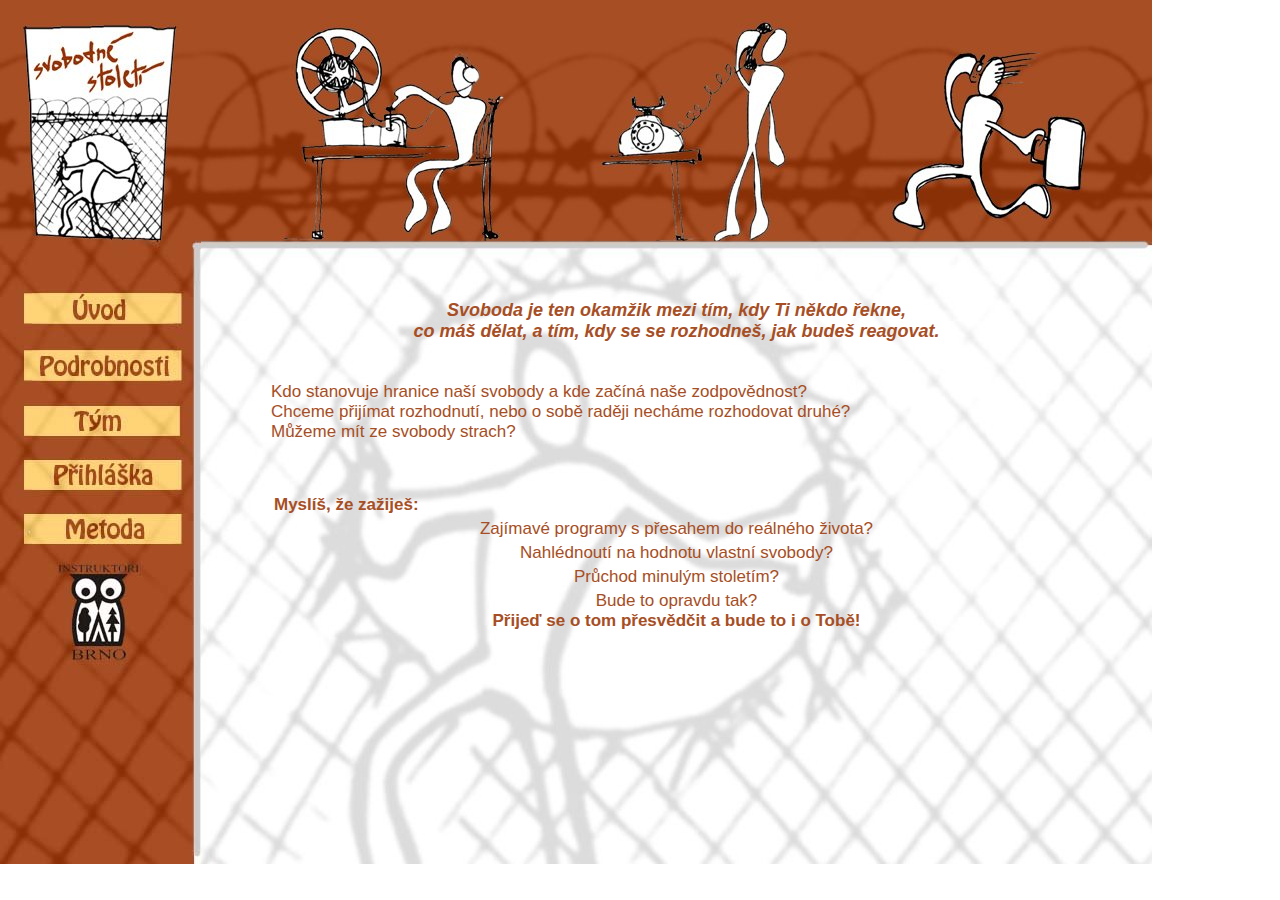
<file: uvod.html>
<!DOCTYPE html PUBLIC "-//W3C//DTD XHTML 1.0 Transitional//EN" "http://www.w3.org/TR/xhtml1/DTD/xhtml1-transitional.dtd">
<html xmlns="http://www.w3.org/1999/xhtml">

<!-- Mirrored from stoleti.instruktori.cz/uvod.html by HTTrack Website Copier/3.x [XR&CO'2014], Sat, 05 Jan 2019 10:18:03 GMT -->
<head>
<meta http-equiv="Content-Type" content="text/html; charset=utf-8" />
<link href="stoleti.css" rel="stylesheet" type="text/css">
<title>Svobodné století - Instruktoři Brno</title>
<!--[if IE]>
<style type="text/css"> 
/* place css fixes for all versions of IE in this conditional comment */
/* the above proprietary zoom property gives IE the hasLayout it needs to avoid several bugs */
</style>
<![endif]-->
</head>

<body id="Document">

<div id="headertelefon"> </div>

<div id="norm"> 

  <div id="preamble">
   <img src="menu.jpg" usemap="#menju" width="201" height="623" align="center" border=0 />
    <map name="menju">
    <area href="uvod.html" shape="rect" coords="24, 51, 182, 82">
    <area href="podrobnosti.html" shape="rect" coords="24, 108, 182, 139">
    <area href="tym8853.html?id=no" shape="rect" coords="24, 164, 182, 194">
    <area href="prihlaska.html" shape="rect" coords="24, 218, 182, 248">
    <area href="metoda.html" shape="rect" coords="24, 272, 182, 302">
    <area href="http://www.instruktori.cz/" shape="rect" coords="57, 321, 143, 424">
  </map>
  </div>



  <div id="main">
     <div id="main-content">
<p><em><br /><br />
<font size=4><center><b>Svoboda je ten okamžik mezi tím, kdy Ti někdo řekne,<br> co máš dělat, a tím, kdy se se rozhodneš, jak budeš reagovat.</b></center></font>
<br>
<br>
</em></em>

<p id="otazky">
Kdo stanovuje hranice naší svobody a kde začíná naše zodpovědnost?<br>
Chceme přijímat rozhodnutí, nebo o sobě raději necháme rozhodovat druhé?<br>
Můžeme mít ze svobody strach?
</p>
<table width=100% border=0 align="center">
 <tr>
  <br>
  <br>
  <td align="left"><b>Myslíš, že zažiješ:</b>
  <br>
 <tr>
<td align="center">Zajímavé programy s přesahem do reálného života?
  
 <tr>
  <td align="center">Nahlédnoutí na hodnotu vlastní svobody?

 <tr>
  <td align="center">Průchod minulým stoletím?
 <tr> 
  <td align="center">Bude to opravdu tak? <br> <b>Přijeď se o tom přesvědčit a bude to i o Tobě!</b> 
</table>

<br>
</p>

       </div>
    </div>


   
   <hr class="cleaner" />


</div> <!--conteiner-->
</div>


</body>

<!-- Mirrored from stoleti.instruktori.cz/uvod.html by HTTrack Website Copier/3.x [XR&CO'2014], Sat, 05 Jan 2019 10:18:03 GMT -->
</html>
</file>
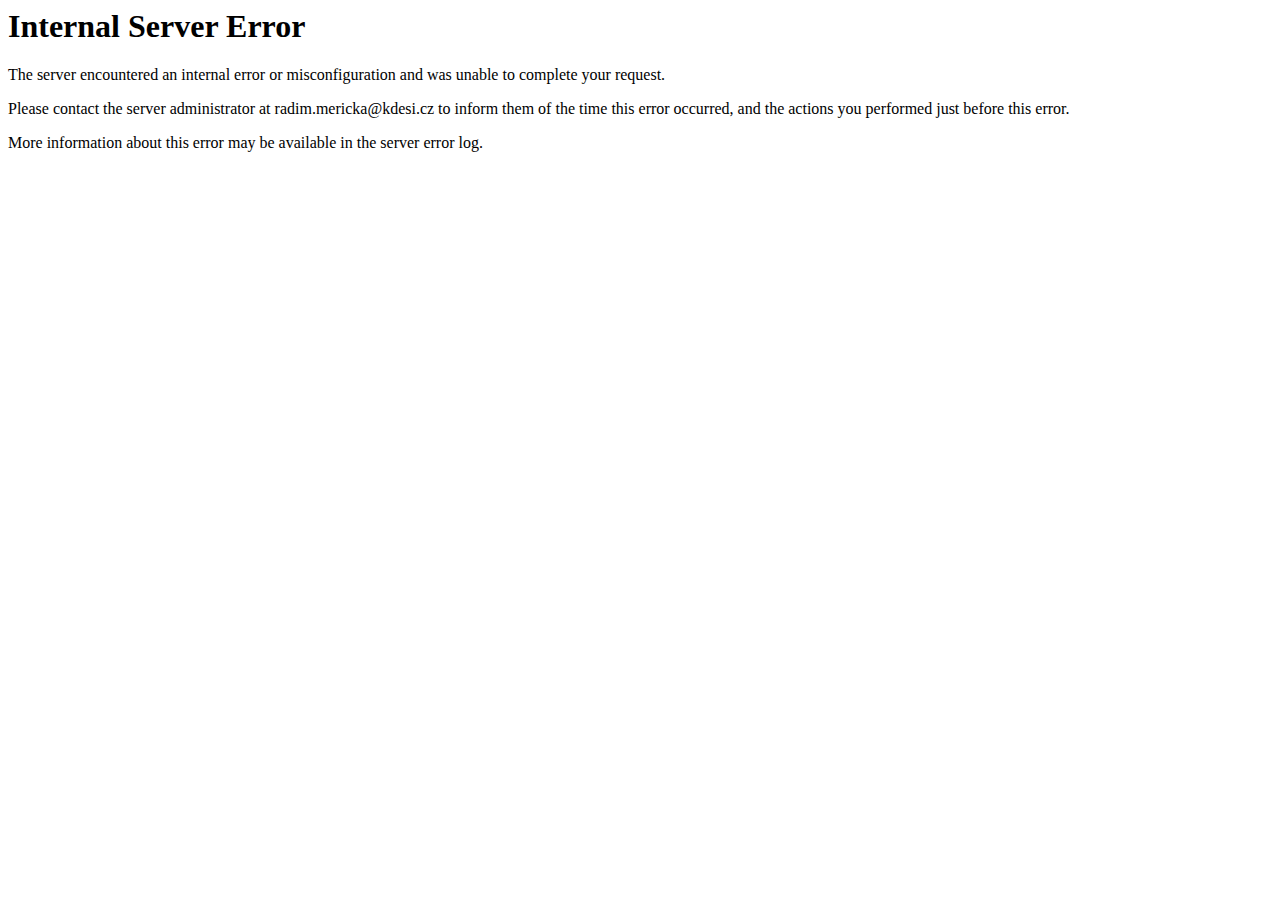
<file: graphics/Sidebar_Edge.html>
<!DOCTYPE HTML PUBLIC "-//IETF//DTD HTML 2.0//EN">
<html><head>
<title>500 Internal Server Error</title>
</head><body>
<h1>Internal Server Error</h1>
<p>The server encountered an internal error or
misconfiguration and was unable to complete
your request.</p>
<p>Please contact the server administrator at 
 radim.mericka@kdesi.cz to inform them of the time this error occurred,
 and the actions you performed just before this error.</p>
<p>More information about this error may be available
in the server error log.</p>
</body></html>
</file>
<file: stoleti.css>
@charset "utf-8";
/* CSS Document */

#uvodni {
	font: 100% Arial, sans-serif;
        background-color: #FFFFFF;
}

#otazky {
	margin-left: 20px;
}

#Document {
	font: 100% Arial, sans-serify;
	margin: 0; /* it's good practice to zero the margin and padding of the body element to account for differing browser defaults */
	padding: 0;
	text-align: left; /* this centers the container in IE 5* browsers. The text is then set to the left aligned default in the #container selector */
	color: #a74e24;
	background-color: #FFFFFF;
	border-top-width: 0px;
	border-right-width: 0px;
	border-bottom-width: 0px;
	border-left-width: 0px;
	border-top-style: 0;
	border-right-style: 0;
	border-bottom-style: 0;
	border-left-style: 0;
        text-decoration: none;
	width: 1015px;
}
#odsazeni {
	height: 50px;
	width: 100px;
	margin: 0px;
	padding: 0px;
	border: 0px;
}



#headersvetlo {
	background-image: url(svetlo.jpg);
	height: 241px;
	width: 1152px;
	margin: 0px;
	padding: 0px;
	border: 0px;
}
#headerdoprava {
	background-image: url(doprava.jpg);
	height: 241px;
	width: 1152px;
	margin: 0px;
	padding: 0px;
	border: 0px;
}
#headertelefon {
	background-image: url(telefon.jpg);
	height: 241px;
	width: 1152px;
	margin: 0px;
	padding: 0px;
	border: 0px;
}
#preamble {
        float: left;
	background-image:url(menu.jpg);
	background-color: #302A25;
	height: 623px;
	width: 201px;
	margin: 0px;
	padding: 0px;
	background-repeat: no-repeat;
	background-position: left;
}

#norm {
	
	width: 1280px;
	min-height: 623px;
	height: 623px;
	margin:0;
	padding:0;
}

#container {
	width: 1015px;
	background: #FFFFFF; /* the auto margins (in conjunction with a width) center the page */
	background-color: #302A25;
	border: 0px;
	text-align: left; /* this overrides the text-align: center on the body element. */
	margin: 0px;
	padding: 0px;
	background-image: url(graphics/Sidebar_Edge.html);
	background-repeat: repeat-y;
	background-position: right top;
}

#main {
	float: left;
	width: 951px;
	min-height: 623px;
	height: 623px;
	margin:0;
	padding:0;
	background-image:url(zaklad.jpg);
	background-repeat: no-repeat;
	background-position: left top;
}
div[id] #main {
	height: auto;
}
#main-content {
	margin:0;
	padding: 0.5em 70px 0.5em 70px;
	font-size: 17px;
	font-family: Arial, sans-serif;
	color: #a74e24;
	font-style: normal;
	font-variant: normal;
	letter-spacing: normal;
	word-spacing: normal;
        text-decoration: none;
}
.card-left, .card-right {
	float: left;
	width: 250px;
	margin: 0 10px 10px 0;
	padding: 5px 0;
	text-align: center;
	font-size: 75%;
	background-color: #3A332C;
	border-right-width: 1px;
	border-bottom-width: 1px;
	border-right-style: solid;
	border-bottom-style: solid;
	border-right-color: #312B24;
	border-bottom-color: #312B24;
}
.card-right {
	float: right;
	margin: 0 0 10px 10px;
}
#main-content img {
	background-color: #302A25;
	border-top-color: #302A25;
	border-right-color: #302A25;
	border-bottom-color: #302A25;
	border-left-color: #302A25;
	margin: 0 15px 20px 10px;
}
#Document #container #sidebar #sidebar-content a:visited {
	color: #FFFFFF;
	text-decoration: none;
}
#Document #container #sidebar #sidebar-content a:link {
	color: #FFFFFF;
	text-decoration: none;
}
#main-content h2 {
	font-family: Georgia, "Times New Roman", Times, serif;
	color:#FFFFFF;
	font-size:22px;
	font-style:italic;
	font-weight:normal;
	margin-top: 25px;
	margin-bottom: 7px;
	padding-bottom: 0px;
}
#main-content h3 {
	font-family: Georgia, "Times New Roman", Times, serif;
	font-style:italic;
	font-weight:normal;
	font-size:17px;
}
#main-content p {
	margin: 0px auto 10px auto;
}
#main-content a:link {
	color:#a74e24;
}
.moveUp {
	top: -60px;
	position: relative;
}
#sidebar {
	margin:0 0 0 697px;
	padding:0;
	min-height: 530px;
}
#sidebar-content {
	margin:0;
	padding: 0.5em 1em;
	font-size: 100%;
}
#sidebar-content h1 {
	font-family: "Georgia", "Times New Roman", Times, serif;
	font-size: 24px;
	font-style: normal;
	text-transform: capitalize;
	color: #FFFFFF;
	font-weight: lighter;
	letter-spacing: 2px;
}
#ISLogo {
	background-image:url(graphics/Sidebar_ISSova.html);
	width: 218px;
	height: 150px;
}
hr.cleaner {
	clear:both;
	height:1px;
	margin: -1px 0 0 0;
	padding:0;
	border:none;
	visibility: hidden;
}
#easyTooltip {
	margin:0 10px 1em 0;
	width:450px;
	padding:8px;
	background:#4F4439;
	color:#F0EFEE;
	border:1px solid #D2CDB9;
	line-height:130%;
	font-family:Georgia, "Times New Roman", Times, serif;
}
#easyTooltip h3 {
	margin:0 0 .5em 0;
	text-transform:uppercase;
}
#easyTooltip p {
	margin:0 0 .5em 1em;
	font-style:italic;
}
#easyTooltip img {
	background:#fff;
	padding:1px;
	border:1px solid #e1e1e1;
	float:left;
	margin-right:10px;
}
#tTipZuzka {
	display:none;
}
#tTipMartule {
	display:none;
}
#tTipMartin {
	display:none;
}
#tTipKamca {
	display:none;
}
#tTipKaciii {
	display:none;
}
#tTipGustav {
	display:none;
}
#tTipDosik {
	display:none;
}
#footer {
	clear:both;
	width: 100%;
 text-align:left  color:#999999;
	font-size: 60%;
}
#footer a:visited {
	color:#999999;
	text-decoration:none
}
#footer a:link {
	color:#999999;
	text-decoration:none
}
#tym-heads a:visited {
	color:#999999;
	text-decoration:none
}
#tym-heads a:link {
	color:#999999;
	text-decoration:none
}
#Document #container #main #main-content .idTabs #tab1 {
	background-color: #675A50;
	float: left;
	height: 500px;
	width: 500px;
	border-top-width: thin;
	border-right-width: thin;
	border-bottom-width: thin;
	border-left-width: thin;
	border-top-color: #8D7C6D;
	border-right-color: #8D7C6D;
	border-bottom-color: #8D7C6D;
	border-left-color: #8D7C6D;
	font-family: Georgia, "Times New Roman", Times, serif;
	font-size: small;
}
#Document #container #main #main-content .idTabs {
}
.ss-base-body {
	font-size:1em;
}
.ss-choice-item {
	margin:0;
	line-height:1.3em;
	padding-bottom:.5em
}
.ss-form-input {
	vertical-align:middle;
	margin-top:0
}
.g {
	color:#666
}
.ss-q-title {
	font-weight:bold;
	padding:3px;
	margin:0px -12px;
	margin-bottom:10px;
	padding-left:15px; /* původně 15px odsadí název položky stejně s ostatním textem */
	border-bottom:1px solid #555}
.ss-form-desc {
	margin:0;
	margin-top:15px;
	color:#fff
}
.ss-q-help {

	color:#fff;
	margin:.1em 0 .25em 0
}
.ss-q-long {
	max-width:90%
}
.ss-form-entry {
	margin-bottom:1.5em

}
.ss-choices {
	list-style:none;
	margin:.5em 0 0 0;
	padding:0
}
.ss-powered-by {
	color:#666;
	margin:0.2em;
	font-size:90%
}
.ss-powered-by a:link, .ss-powered-by a:visited {
	color:#666
}
.ss-required-asterisk {
	color:#c43b1d
}
label {
	display:block;
	color:#ffffff;
}
ul label {
	display:inline;
	color:#4f4f4f
}
.ss-response-cell {
	background-color:#fff;
	border:1px solid #ccc;
	padding:.1em .5em
}
.ss-responses-header {
	background-color:#969696;
	color:#fff;
	padding:.2em .5em
}
.ss-form-container {
}
.ss-old-form-response {
	background-color:#ffff3d;
	font-weight:bold
}
.ss-scalerow {
	text-align:center;
	font-size: .9em;
	color:#666;
	/*border:1px solid #d3d8d3;*/
	border-left:0;
	border-right:0;
	padding:.0em .25em .5em .25em;
	color:#fff
}
.ss-leftlabel {
	text-align:right;
	padding-left:0
}
.ss-rightlabel {
	text-align:left;
	padding-right:0
}
.ss-form-title {
	padding:1em 0;
	padding-left:15px;
	border-bottom:1px solid #e6e6e6;
	color:#4f4f4f;
	font-weight:normal;
	margin:-12px
}
small a {
	color:#3b7cef
}
body.ss-base-body {
	background-color:#e8e8e8
}
.errorbox-bad {
	background:transparent;
	border:none
}
.errorbox-bad .ss-q-title {
	border:2px solid #c43b1d;
	background-color:#ffe6cc
}
h2.ss-section-title {
	background-color:transparent
}
div.ss-submit div.ss-form-entry {
	background:none;
	border:none
}

.ss-scalenumber {
	font-size:.9em;
    text-align:center
}
</file>
